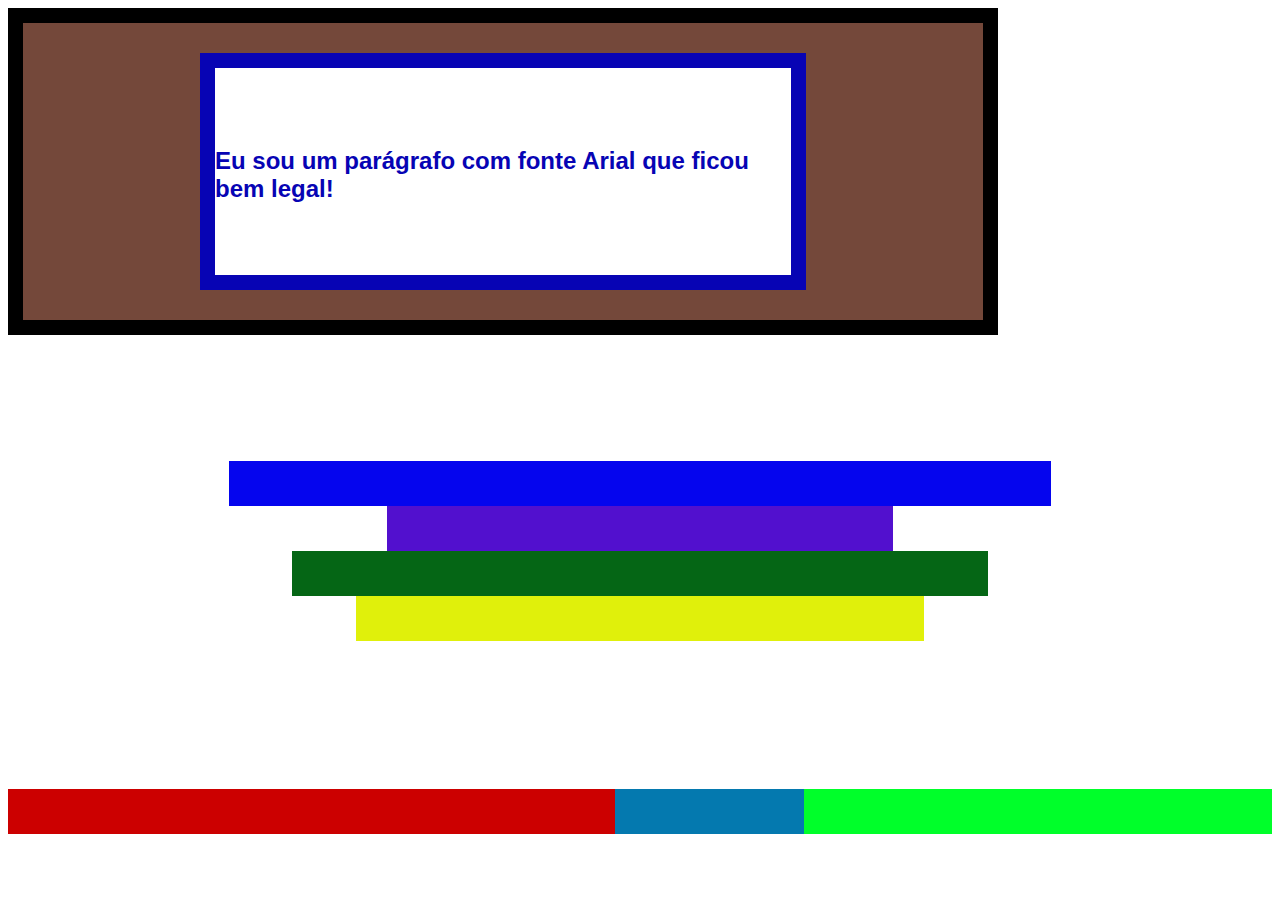
<file: Desafio/index.html>
<!DOCTYPE html>
<html lang="pt-BR">
  <head>
    <meta charset="UTF-8" />
    <meta http-equiv="X-UA-Compatible" content="IE=edge" />
    <meta name="viewport" content="width=device-width, initial-scale=1.0" />
    <title>Document</title>
    <link rel="stylesheet" href="style.css" type="text/css" />
  </head>
  <body>
    <div class="containerPai">
      <div class="containerFilho">
        <h2>Eu sou um parágrafo com fonte Arial que ficou bem legal!</h2>
      </div>
    </div>

    <div class="containerCores1">
      <div class="corAzul"></div>
      <div class="corLilas"></div>
      <div class="corVerde"></div>
      <div class="corAmarelo"></div>
    </div>

    <div class="containerCores2">
      <div class="corVermelho"></div>
      <div class="corA"></div>
      <div class="corVerdeClaro"></div>
    </div>
  </body>
</html>
</file>
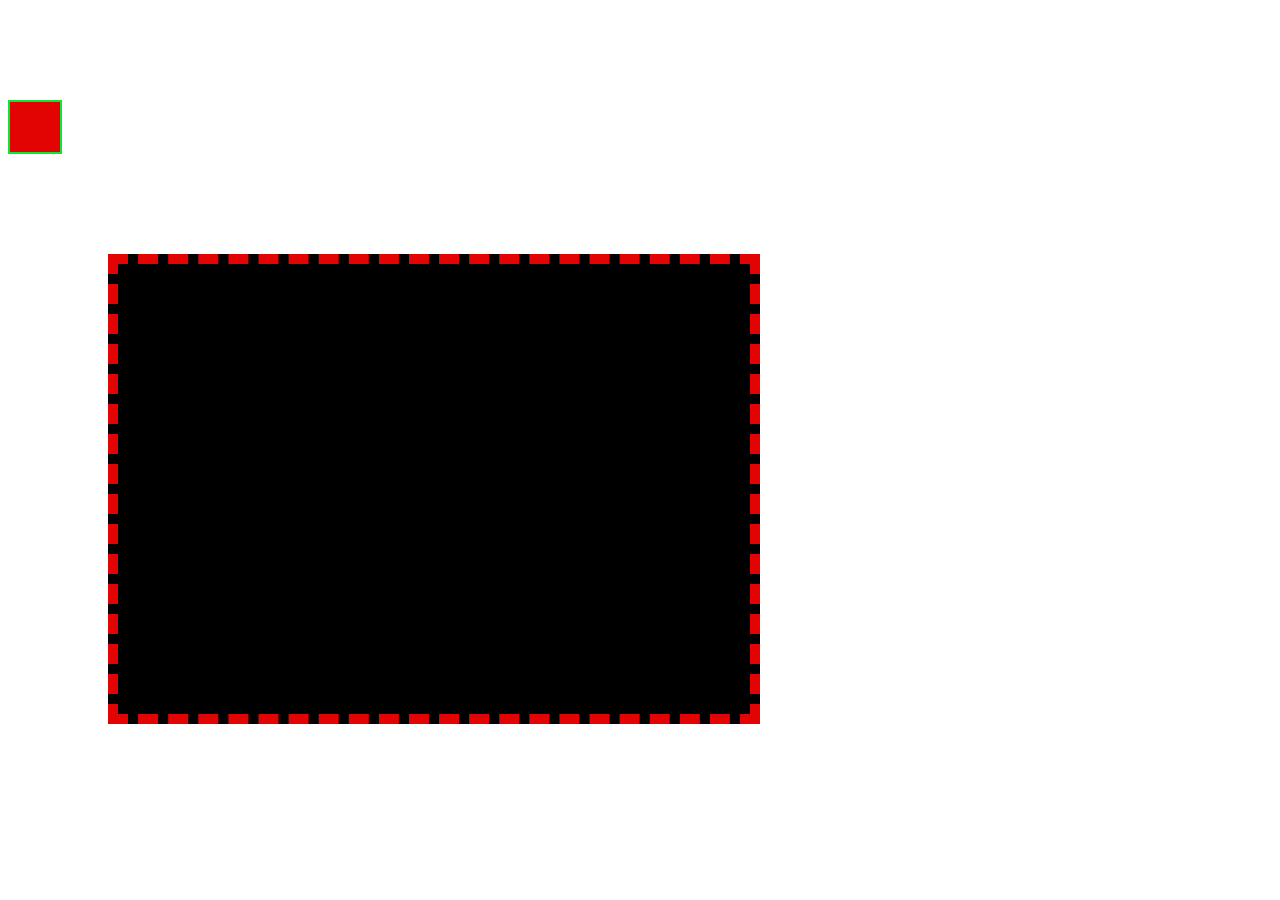
<file: Ex01/index.html>
<!DOCTYPE html>
<html lang="pt-BR">
  <head>
    <meta charset="UTF-8" />
    <meta http-equiv="X-UA-Compatible" content="IE=edge" />
    <meta name="viewport" content="width=device-width, initial-scale=1.0" />
    <link rel="stylesheet" href="style1.css" type="text/css" />
    <title>Exercício 01</title>
  </head>
  <body>
    <div class="div-a"></div>
    <div class="div-b"></div>
  </body>
</html>
</file>
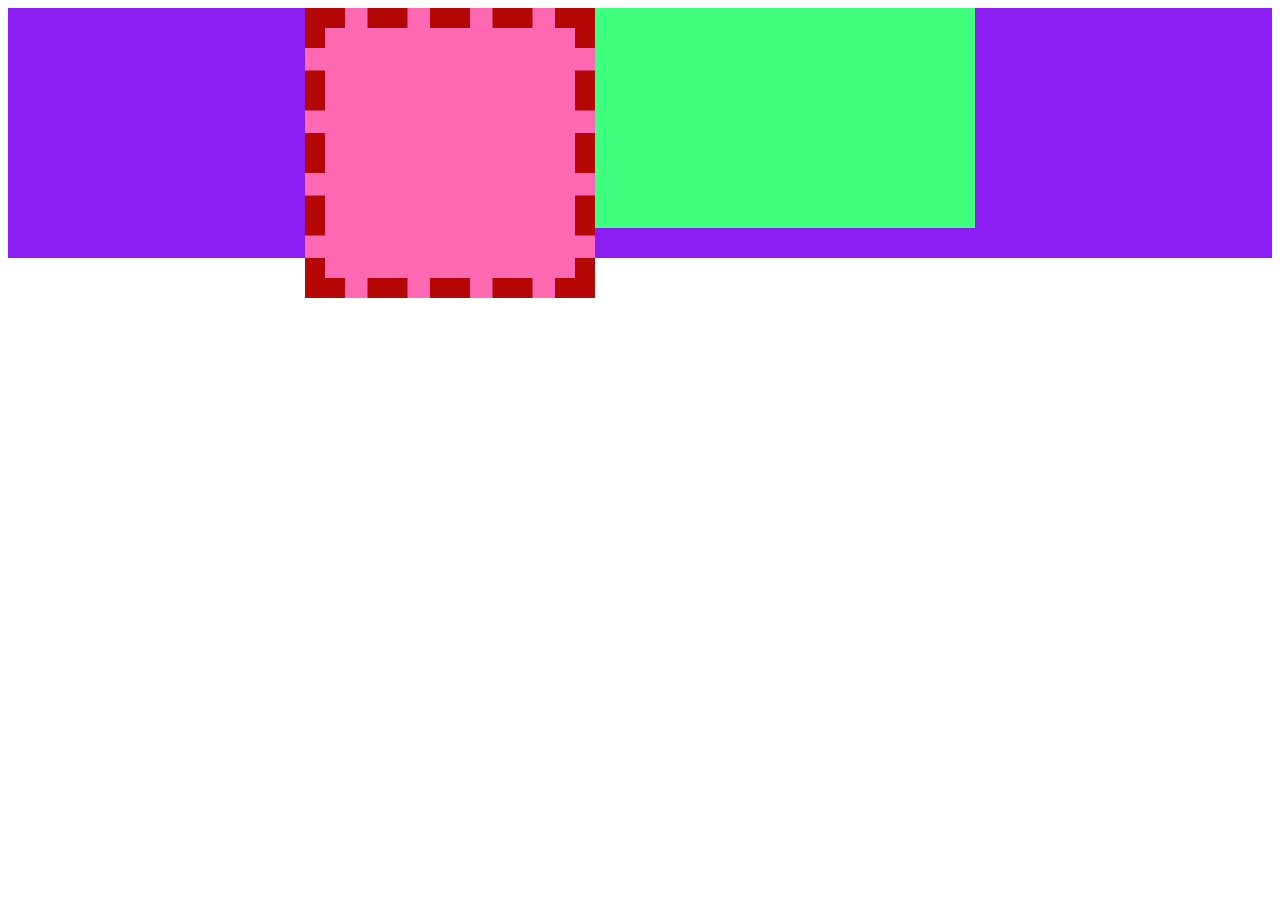
<file: Ex02/index.html>
<!DOCTYPE html>
<html lang="pt-BR">
  <head>
    <meta charset="UTF-8" />
    <meta http-equiv="X-UA-Compatible" content="IE=edge" />
    <meta name="viewport" content="width=device-width, initial-scale=1.0" />
    <title>Exercício 02</title>
    <link rel="stylesheet" href="style.css" type="text/css" />
  </head>
  <body>
    <div class="div-a">
      <div class="div-b"></div>
      <div class="div-c"></div>
    </div>
  </body>
</html>
</file>
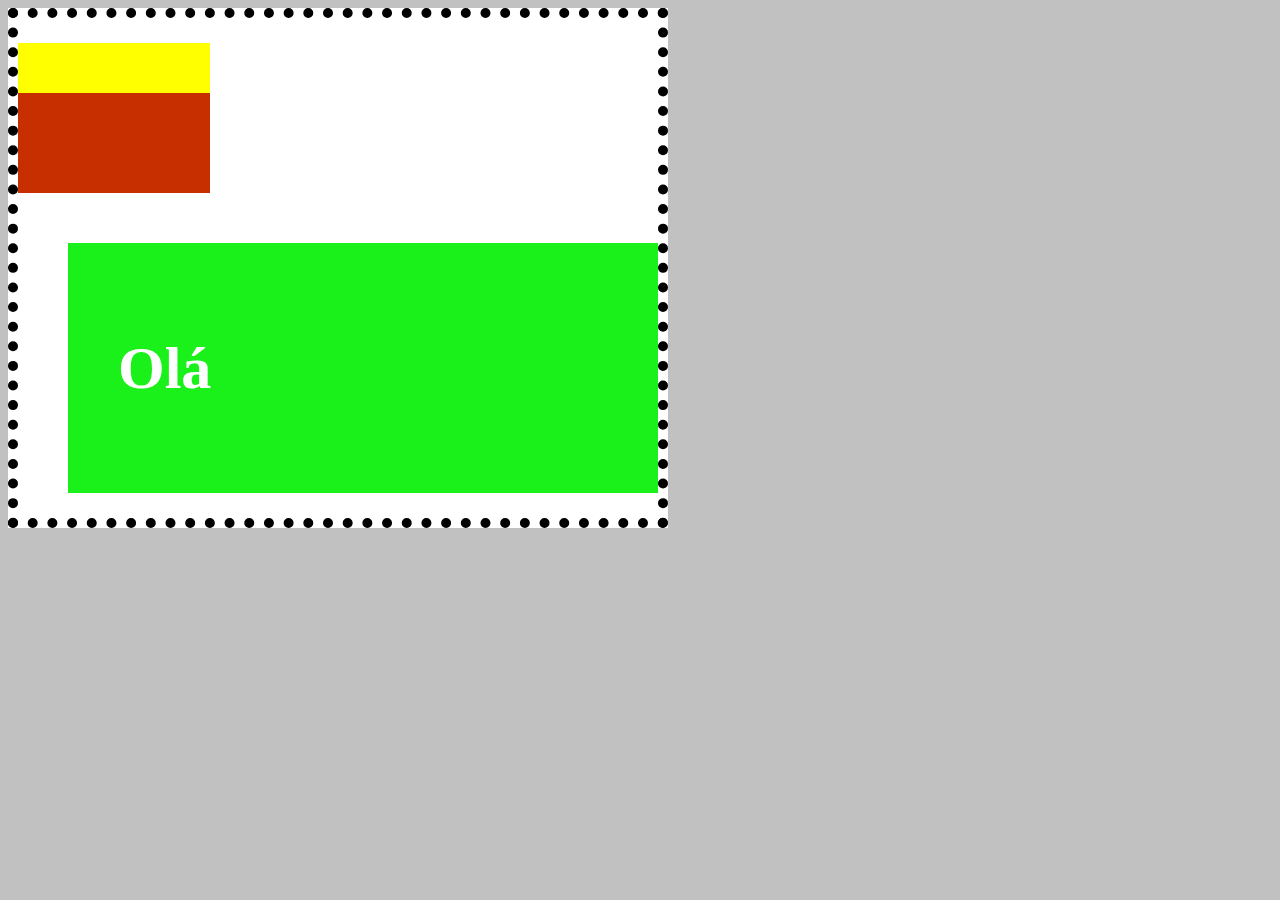
<file: Ex03/index.html>
<!DOCTYPE html>
<html lang="pt-BR">
  <head>
    <meta charset="UTF-8" />
    <meta http-equiv="X-UA-Compatible" content="IE=edge" />
    <meta name="viewport" content="width=device-width, initial-scale=1.0" />
    <title>exercício 03</title>
    <link rel="stylesheet" href="style.css" type="text/css" />
  </head>
  <body>
    <div class="div-a">
      <div class="div-b"></div>
      <div class="div-c"></div>
      <div class="div-d"><h1>Olá</h1></div>
    </div>
  </body>
</html>
</file>
<file: Desafio/style.css>
h2 {
  font-family: arial, sans-serif;
  color: rgb(7, 4, 180);
  display: flex;
  align-items: center;
  justify-content: center;
  padding-top: 60px;
}

.containerPai {
  background-color: rgb(116, 72, 58);
  height: 33vh;
  width: 75vw;
  border: 15px solid rgb(0, 0, 0);
  display: flex;
  align-items: center;
  justify-content: center;
}

.containerFilho {
  background-color: rgb(255, 255, 255);
  border: 15px solid rgb(7, 4, 180);
  width: 60%;
  height: 70%;
}

.containerCores1 {
  margin-top: 10%;
  height: 20vh;
  display: flex;

  align-items: center;
  flex-direction: column;
}

.corAzul {
  height: 25%;
  width: 65%;
  background-color: rgb(5, 5, 238);
}

.corLilas {
  height: 25%;
  width: 40%;
  background-color: rgb(82, 16, 206);
}

.corVerde {
  height: 25%;
  width: 55%;
  background-color: rgb(5, 102, 21);
}

.corAmarelo {
  height: 25%;
  width: 45%;
  background-color: rgb(224, 240, 11);
}

.containerCores2 {
  margin-top: 1%;
  height: 20vh;
  display: flex;
  flex-direction: row;
  align-items: flex-end;
}

.corVermelho {
  height: 25%;
  width: 48%;
  background-color: rgb(204, 0, 0);
}

.corA {
  height: 25%;
  width: 15%;
  background-color: rgb(4, 121, 175);
}

.corVerdeClaro {
  height: 25%;
  width: 37%;
  background-color: rgb(0, 255, 42);
}
</file>
<file: Ex01/style1.css>
.div-a {
  background-color: rgb(226, 3, 3);
  height: 50px;
  width: 50px;
  border: 2px solid rgb(17, 228, 52);
  margin-top: 100px;
}

.div-b {
  background-color: rgb(0, 0, 0);
  height: 50vh;
  width: 50%;
  border: 10px dashed rgb(226, 3, 3);
  margin-left: 100px;
  margin-top: 100px;
}
</file>
<file: Ex02/style.css>
.div-a {
  background-color: rgb(140, 30, 243);
  height: 250px;
  width: 100%;
  display: flex;
  justify-content: center;
}

.div-b {
  background-color: #ff69b4;
  height: 100%;
  width: 250px;
  border: 20px dashed rgb(182, 7, 7);
}

.div-c {
  background-color: rgb(62, 255, 126);
  height: 88%;
  width: 30%;
}
</file>
<file: Ex03/style.css>
body {
  background-color: #c1c1c1;
}

.div-a {
  background-color: white;
  height: 500px;
  width: 50vw;
  border: 10px dotted black;
  display: flex;
  flex-direction: column;
  justify-content: center;
}

.div-b {
  background-color: yellow;
  height: 50px;
  width: 30%;
}

.div-c {
  background-color: rgb(200, 47, 0);
  height: 100px;
  width: 30%;
}

.div-d {
  background-color: rgb(26, 241, 26);
  color: rgb(255, 255, 255);
  font-size: 30px;
  padding: 50px;
  margin-left: 50px;
  margin-top: 50px;
}
</file>
